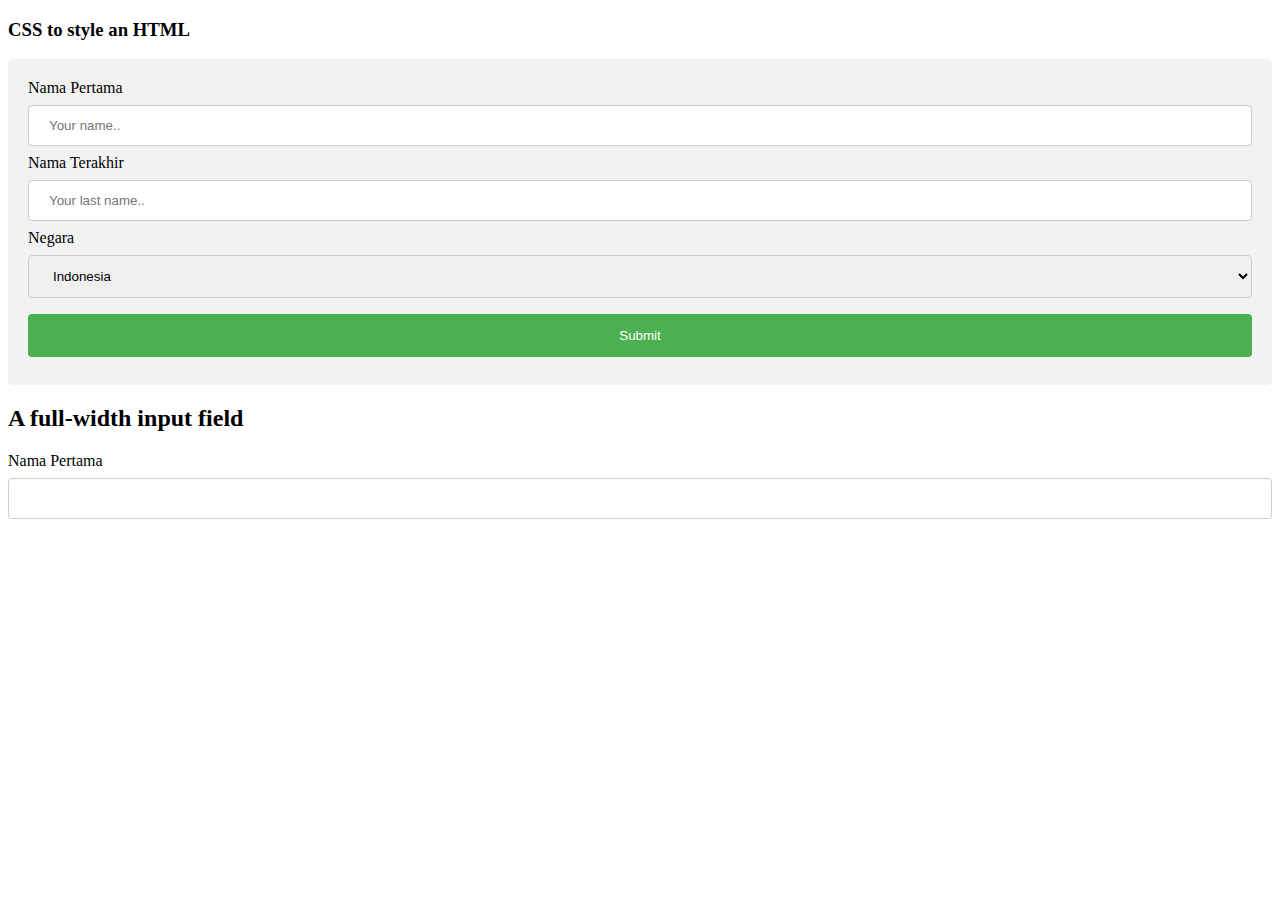
<file: css.html>
<!DOCTYPE html>
<html>
<style>
input[type=text], select {
  width: 100%;
  padding: 12px 20px;
  margin: 8px 0;
  display: inline-block;
  border: 1px solid #ccc;
  border-radius: 4px;
  box-sizing: border-box;
}

input[type=submit] {
  width: 100%;
  background-color: #4CAF50;
  color: white;
  padding: 14px 20px;
  margin: 8px 0;
  border: none;
  border-radius: 4px;
  cursor: pointer;
}

input[type=submit]:hover {
  background-color: #45a049;
}

div {
  border-radius: 5px;
  background-color: #f2f2f2;
  padding: 20px;
}
</style>
<body>

<h3> CSS to style an HTML</h3>

<div>
  <form action="/action_page.php">
    <label for="fname">Nama Pertama</label>
    <input type="text" id="fname" name="firstname" placeholder="Your name..">

    <label for="lname">Nama Terakhir</label>
    <input type="text" id="lname" name="lastname" placeholder="Your last name..">

    <label for="country">Negara</label>
    <select id="country" name="country">
      <option value="australia">Indonesia</option>
      <option value="canada">Malaysia</option>
      <option value="usa">ARAB</option>
    </select>
  
    <input type="submit" value="Submit">
  </form>
</div>

</body>
</html>

<!DOCTYPE html>
<html>
<head>
<style> 
input {
  width: 100%;
}
</style>
</head>
<body>

<h2>A full-width input field</h2>

<form>
  <label for="fname">Nama Pertama</label>
  <input type="text" id="fname" name="fname">
</form>

</body>
</html>
</file>
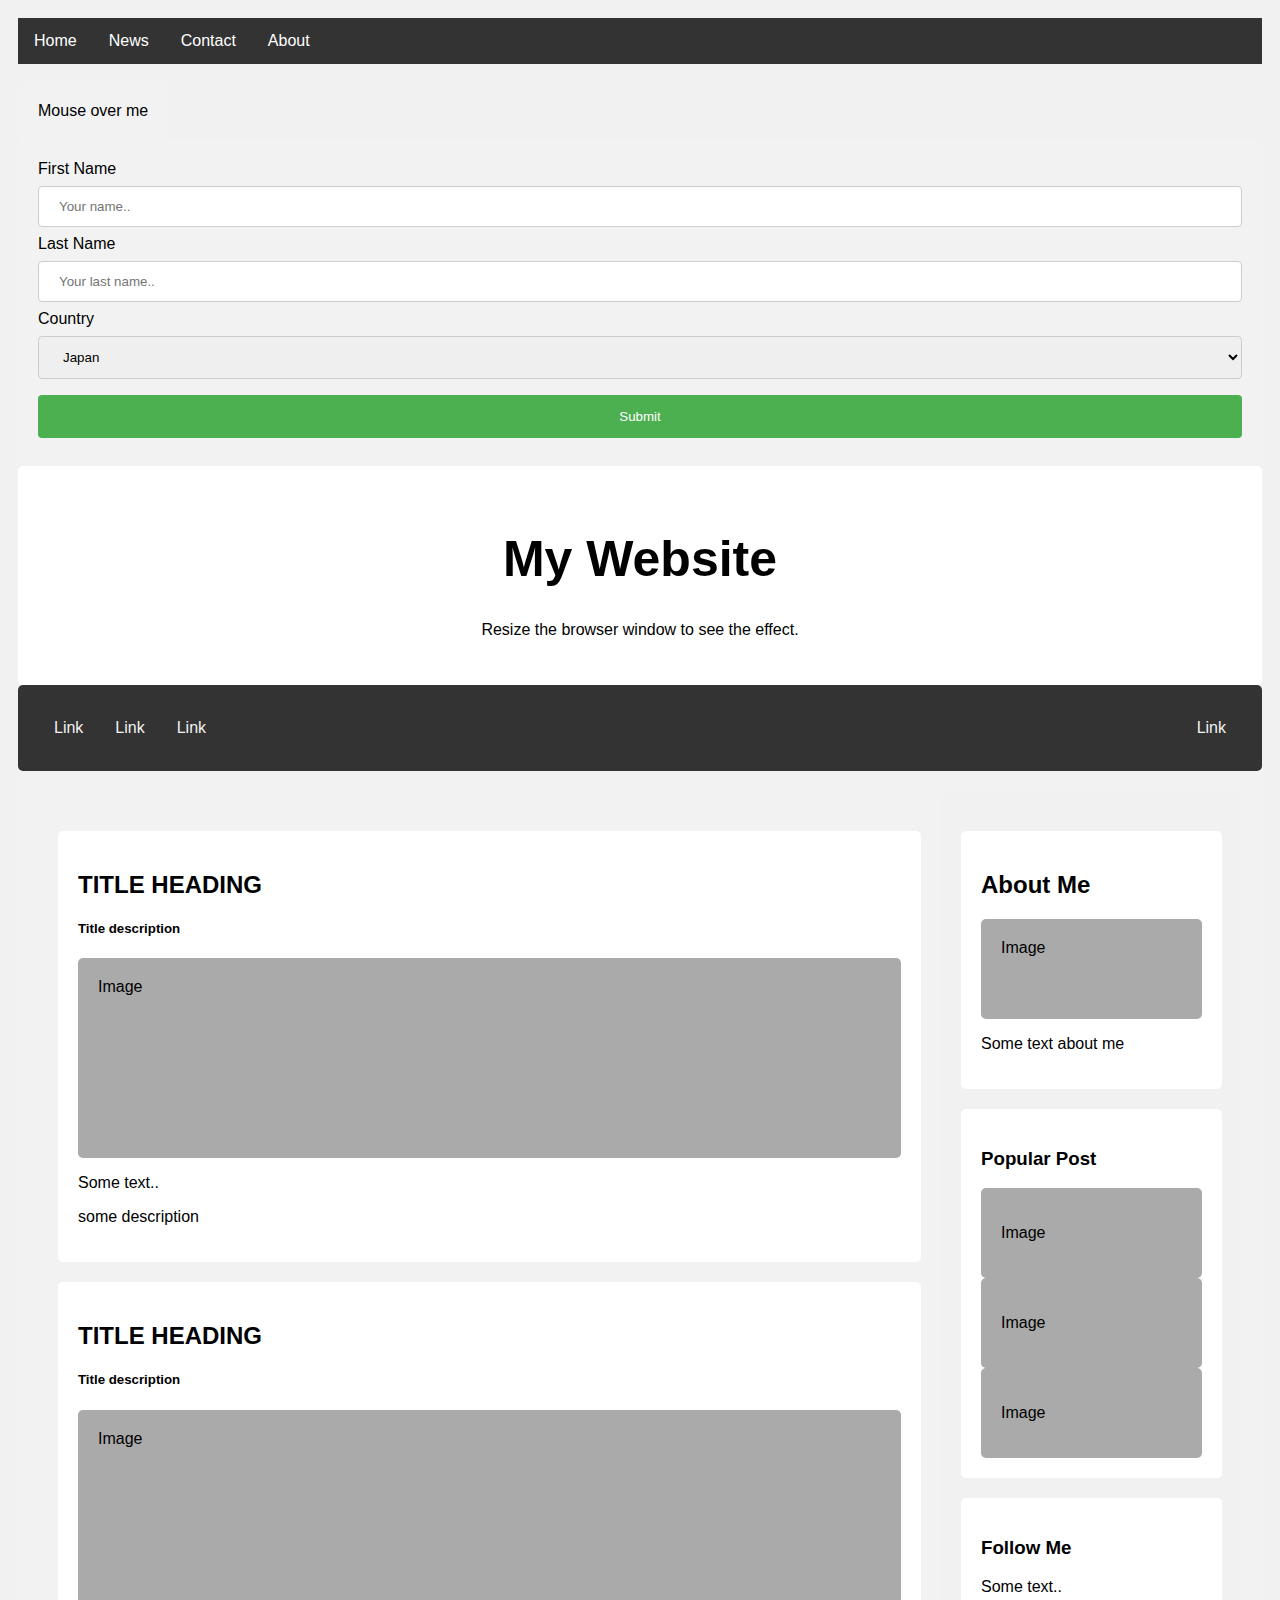
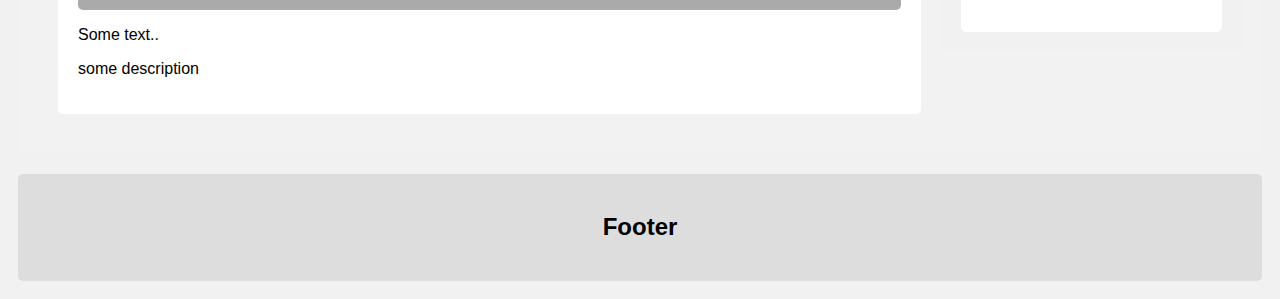
<file: cssbasic.html>
<!DOCTYPE html>
<html lang="en">
<head>
    <meta charset="UTF-8">
    <meta name="viewport" content="width=device-width, initial-scale=1.0">
    <title>Document</title>
</head>
<style>
ul {
  list-style-type: none;
  margin: 0;
  padding: 0;
  overflow: hidden;
  background-color: #333;
}

li {
  float: left;
}

li a {
  display: block;
  color: white;
  text-align: center;
  padding: 14px 16px;
  text-decoration: none;
}

li a:hover {
  background-color: #111;
}

.dropdown {
  position: relative;
  display: inline-block;
}

.dropdown-content {
  display: none;
  position: absolute;
  background-color: #f9f9f9;
  min-width: 160px;
  box-shadow: 0px 8px 16px 0px rgba(0,0,0,0.2);
  padding: 12px 16px;
  z-index: 1;
}

.dropdown:hover .dropdown-content {
  display: block;
}

input[type=text], select {
  width: 100%;
  padding: 12px 20px;
  margin: 8px 0;
  display: inline-block;
  border: 1px solid #ccc;
  border-radius: 4px;
  box-sizing: border-box;
}

input[type=submit] {
  width: 100%;
  background-color: #4CAF50;
  color: white;
  padding: 14px 20px;
  margin: 8px 0;
  border: none;
  border-radius: 4px;
  cursor: pointer;
}

input[type=submit]:hover {
  background-color: #45a049;
}

div {
  border-radius: 5px;
  background-color: #f2f2f2;
  padding: 20px;
}

* {
  box-sizing: border-box;
}

body {
  font-family: Arial;
  padding: 10px;
  background: #f1f1f1;
}


.header {
  padding: 30px;
  text-align: center;
  background: white;
}

.header h1 {
  font-size: 50px;
}


.topnav {
  overflow: hidden;
  background-color: #333;
}


.topnav a {
  float: left;
  display: block;
  color: #f2f2f2;
  text-align: center;
  padding: 14px 16px;
  text-decoration: none;
}


.topnav a:hover {
  background-color: #ddd;
  color: black;
}


.leftcolumn {   
  float: left;
  width: 75%;
}


.rightcolumn {
  float: left;
  width: 25%;
  background-color: #f1f1f1;
  padding-left: 20px;
}


.fakeimg {
  background-color: #aaa;
  width: 100%;
  padding: 20px;
}

.card {
  background-color: white;
  padding: 20px;
  margin-top: 20px;
}

.row::after {
  content: "";
  display: table;
  clear: both;
}

.footer {
  padding: 20px;
  text-align: center;
  background: #ddd;
  margin-top: 20px;
}

@media screen and (max-width: 800px) {
  .leftcolumn, .rightcolumn {   
    width: 100%;
    padding: 0;
  }
}

@media screen and (max-width: 400px) {
  .topnav a {
    float: none;
    width: 100%;
  }
}
</style>
<body>
    <ul>
        <li><a href="default.asp">Home</a></li>
        <li><a href="news.asp">News</a></li>
        <li><a href="contact.asp">Contact</a></li>
        <li><a href="about.asp">About</a></li>
      </ul>

<br>
<div class="dropdown">
    <span>Mouse over me</span>
    <div class="dropdown-content">
      <p>Hello World!</p>
    </div>
  </div>
<br>
  <div>
    <form action="/action_page.php">
      <label for="fname">First Name</label>
      <input type="text" id="fname" name="firstname" placeholder="Your name..">
  
      <label for="lname">Last Name</label>
      <input type="text" id="lname" name="lastname" placeholder="Your last name..">
  
      <label for="country">Country</label>
      <select id="country" name="country">
        <option value="JAPAN">Japan</option>
        <option value="INDONESIA">Indonesia</option>
        <option value="KOREA">Korea</option>
      </select>
    
      <input type="submit" value="Submit">
    </form>
  </div>
  
  <div class="header">
    <h1>My Website</h1>
    <p>Resize the browser window to see the effect.</p>
  </div>
  
  <div class="topnav">
    <a href="#">Link</a>
    <a href="#">Link</a>
    <a href="#">Link</a>
    <a href="#" style="float:right">Link</a>
  </div>
  
  <div class="row">
    <div class="leftcolumn">
      <div class="card">
        <h2>TITLE HEADING</h2>
        <h5>Title description</h5>
        <div class="fakeimg" style="height:200px;">Image</div>
        <p>Some text..</p>
        <p>some description</p>
      </div>
      <div class="card">
        <h2>TITLE HEADING</h2>
        <h5>Title description</h5>
        <div class="fakeimg" style="height:200px;">Image</div>
        <p>Some text..</p>
        <p>some description</p>
      </div>
    </div>
    <div class="rightcolumn">
      <div class="card">
        <h2>About Me</h2>
        <div class="fakeimg" style="height:100px;">Image</div>
        <p>Some text about me </p>
      </div>
      <div class="card">
        <h3>Popular Post</h3>
        <div class="fakeimg"><p>Image</p></div>
        <div class="fakeimg"><p>Image</p></div>
        <div class="fakeimg"><p>Image</p></div>
      </div>
      <div class="card">
        <h3>Follow Me</h3>
        <p>Some text..</p>
      </div>
    </div>
  </div>
  
  <div class="footer">
    <h2>Footer</h2>
  </div>
  
</body>
</html>
</file>
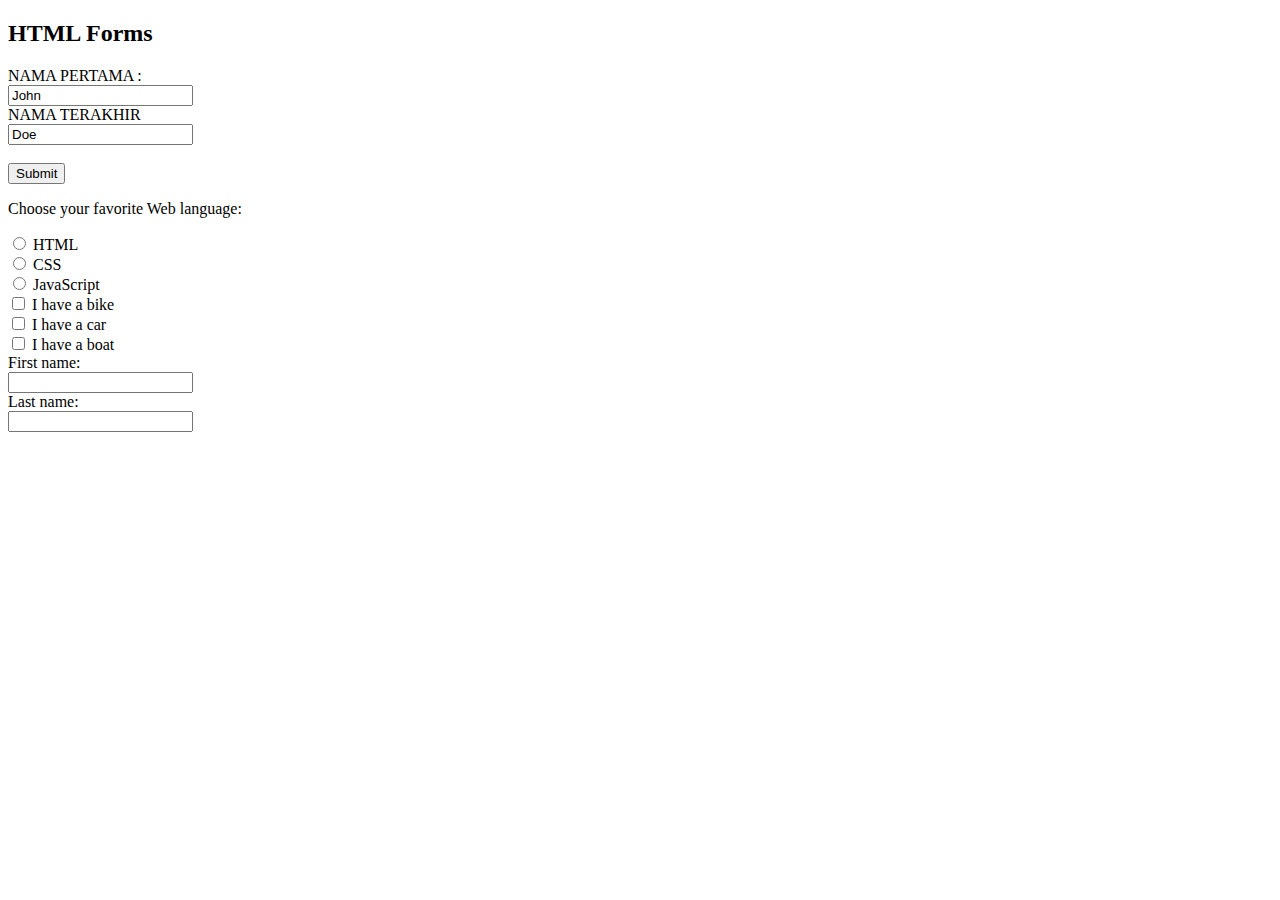
<file: form.html>
<!DOCTYPE html>
<html>
<body>

<h2>HTML Forms</h2>

<form action="/action_page.php">
  <label for="fname">NAMA PERTAMA : </label><br>
  <input type="text" id="fname" name="fname" value="John"><br>
  <label for="lname">NAMA TERAKHIR </label><br>
  <input type="text" id="lname" name="lname" value="Doe"><br><br>
  <input type="submit" value="Submit">

  <p>Choose your favorite Web language:</p>

  <form>
    <input type="radio" id="html" name="fav_language" value="HTML">
    <label for="html">HTML</label><br>
    <input type="radio" id="css" name="fav_language" value="CSS">
    <label for="css">CSS</label><br>
    <input type="radio" id="javascript" name="fav_language" value="JavaScript">
    <label for="javascript">JavaScript</label>
  </form>

  <form>
    <input type="checkbox" id="vehicle1" name="vehicle1" value="Bike">
    <label for="vehicle1"> I have a bike</label><br>
    <input type="checkbox" id="vehicle2" name="vehicle2" value="Car">
    <label for="vehicle2"> I have a car</label><br>
    <input type="checkbox" id="vehicle3" name="vehicle3" value="Boat">
    <label for="vehicle3"> I have a boat</label>
  </form>

  <form>
    <label for="fname">First name:</label><br>
    <input type="text" id="fname" name="fname"><br>
    <label for="lname">Last name:</label><br>
    <input type="text" id="lname" name="lname">
  </form>

  
</form> 
</body>
</html>
</file>
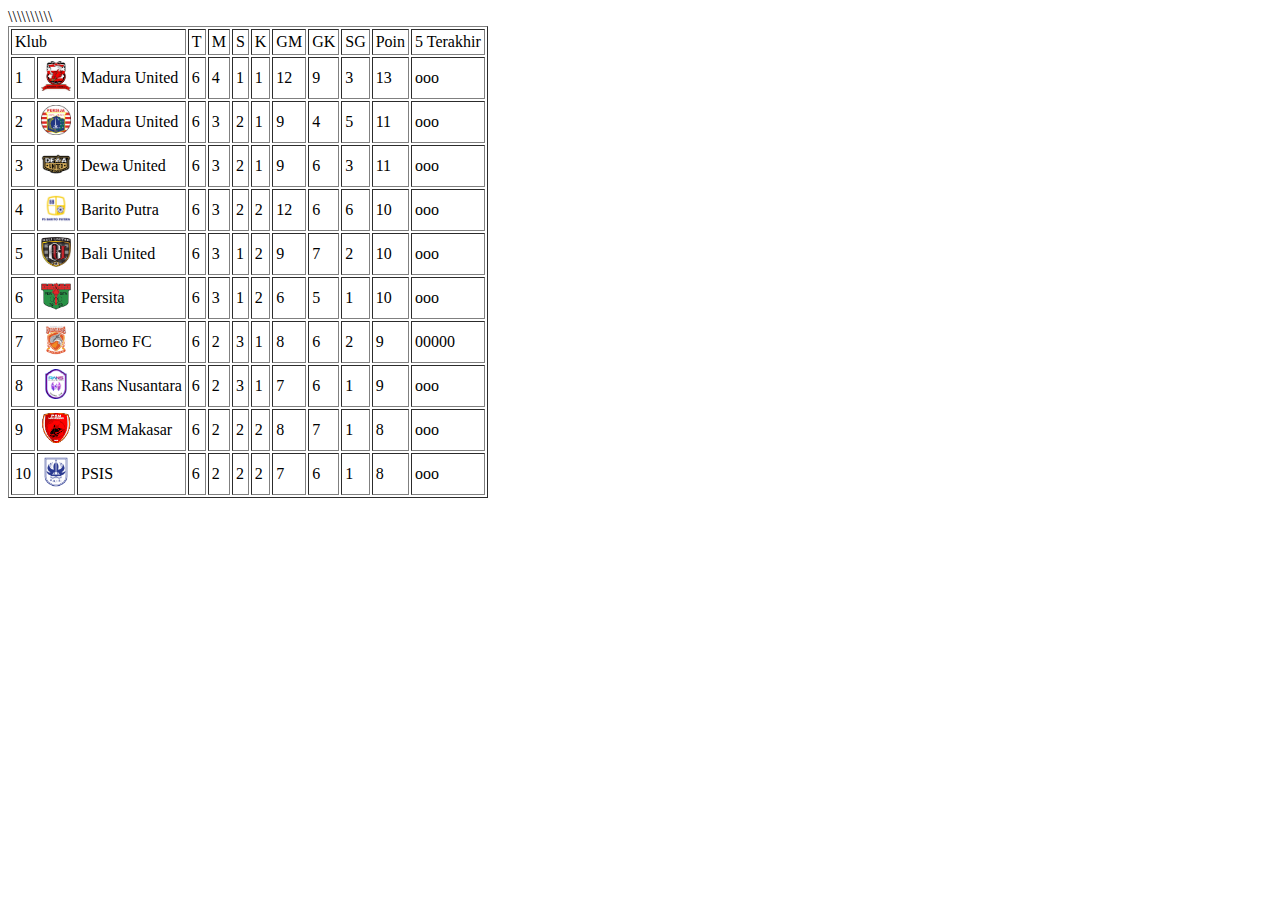
<file: Klas1.html>
<!DOCTYPE html>
<html lang="en">
<head>
    <meta charset="UTF-8">
    <meta name="viewport" content="width=device-width, initial-scale=1.0">
    <title>Document</title>
</head>
<body>
    
</body>
</html>
<table border="1" cellpadding="3">
    <tr>
        <td colspan="3">Klub</td>
        <td>T</td>
        <td>M</td>
        <td>S</td>
        <td>K</td>
        <td>GM</td>
        <td>GK</td>
        <td>SG</td>
        <td>Poin</td>
        <td>5 Terakhir</td>
    </tr>

    <tr>
        <td>1</td>
        <td><img src="Madura.jpeg" style="width:30px;height:30px;"></td>\</td>
        <td>Madura United</td>
        <td>6</td>
        <td>4</td>
        <td>1</td>
        <td>1</td>
        <td>12</td>
        <td>9</td>
        <td>3</td>
        <td>13</td>
        <td>ooo</td>
    </tr>
    <tr>
        <td>2</td>
        <td><img src="Persija.png" style="width:30px;height:30px;"></td>\</td>
        <td>Madura United</td>
        <td>6</td>
        <td>3</td>
        <td>2</td>
        <td>1</td>
        <td>9</td>
        <td>4</td>
        <td>5</td>
        <td>11</td>
        <td>ooo</td>
    </tr>
    <tr>
        <td>3</td>
        <td><img src="Dewa.png" style="width:30px;height:30px;"></td>\</td>
        <td>Dewa United</td>
        <td>6</td>
        <td>3</td>
        <td>2</td>
        <td>1</td>
        <td>9</td>
        <td>6</td>
        <td>3</td>
        <td>11</td>
        <td>ooo</td>
    </tr>
    <tr>
        <td>4</td>
        <td><img src="Barito.png" style="width:30px;height:30px;"></td>\</td>
        <td>Barito Putra</td>
        <td>6</td>
        <td>3</td>
        <td>2</td>
        <td>2</td>
        <td>12</td>
        <td>6</td>
        <td>6</td>
        <td>10</td>
        <td>ooo</td>
    </tr>
    <tr>
        <td>5</td>
        <td><img src="Bali.png" style="width:30px;height:30px;"></td>\</td>
        <td>Bali United</td>
        <td>6</td>
        <td>3</td>
        <td>1</td>
        <td>2</td>
        <td>9</td>
        <td>7</td>
        <td>2</td>
        <td>10</td>
        <td>ooo</td>
    </tr>
    <tr>
        <td>6</td>
        <td><img src="persita.png" style="width:30px;height:30px;"></td>\</td>
        <td>Persita</td>
        <td>6</td>
        <td>3</td>
        <td>1</td>
        <td>2</td>
        <td>6</td>
        <td>5</td>
        <td>1</td>
        <td>10</td>
        <td>ooo</td>
    </tr>
    <tr>
        <td>7</td>
        <td><img src="Borneo.png" style="width:30px;height:30px;"></td>\</td>
        <td>Borneo FC</td>
        <td>6</td>
        <td>2</td>
        <td>3</td>
        <td>1</td>
        <td>8</td>
        <td>6</td>
        <td>2</td>
        <td>9</td>
        <td>00000</td>
    </tr>
    <tr>
        <td>8</td>
        <td><img src="Rans.png" style="width:30px;height:30px;"></td>\</td>
        <td>Rans Nusantara</td>
        <td>6</td>
        <td>2</td>
        <td>3</td>
        <td>1</td>
        <td>7</td>
        <td>6</td>
        <td>1</td>
        <td>9</td>
        <td>ooo</td>
    </tr>
    <tr>
        <td>9</td>
        <td><img src="Psm.png" style="width:30px;height:30px;"></td>\</td>
        <td>PSM Makasar</td>
        <td>6</td>
        <td>2</td>
        <td>2</td>
        <td>2</td>
        <td>8</td>
        <td>7</td>
        <td>1</td>
        <td>8</td>
        <td>ooo</td>
    </tr>
    <tr>
        <td>10</td>
        <td><img src="Psis.png" style="width:30px;height:30px;"></td>\</td>
        <td>PSIS</td>
        <td>6</td>
        <td>2</td>
        <td>2</td>
        <td>2</td>
        <td>7</td>
        <td>6</td>
        <td>1</td>
        <td>8</td>
        <td>ooo</td>
    </tr>
</file>
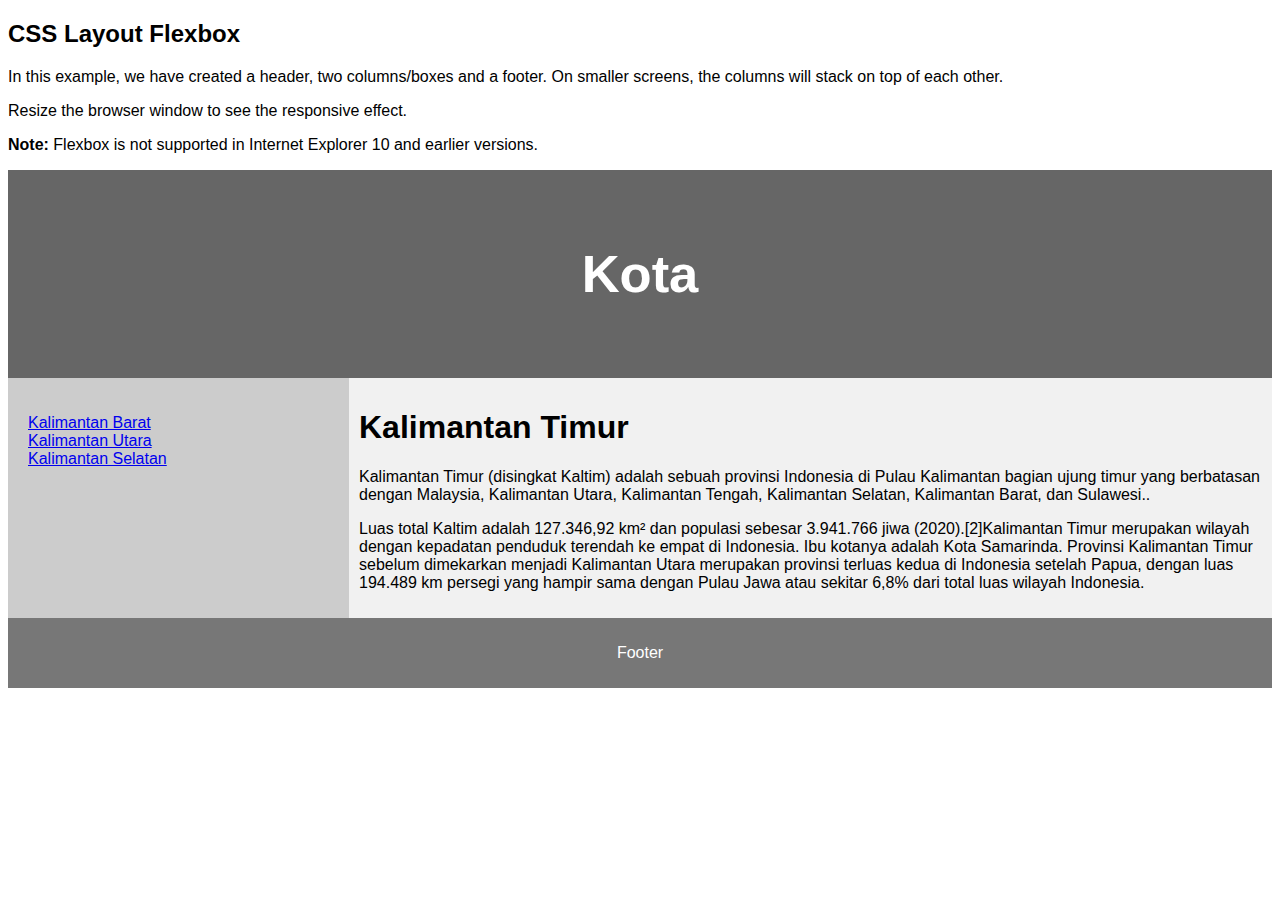
<file: Layout.html>
<!DOCTYPE html>
<html lang="en">
<head>
<title>Kalimantan Timur</title>
<meta charset="utf-8">
<meta name="viewport" content="width=device-width, initial-scale=1">
<style>
* {
  box-sizing: border-box;
}

body {
  font-family: Arial, Helvetica, sans-serif;
}

/* Style the header */
header {
  background-color: #666;
  padding: 30px;
  text-align: center;
  font-size: 35px;
  color: white;
}

/* Container for flexboxes */
section {
  display: -webkit-flex;
  display: flex;
}

/* Style the navigation menu */
nav {
  -webkit-flex: 1;
  -ms-flex: 1;
  flex: 1;
  background: #ccc;
  padding: 20px;
}

/* Style the list inside the menu */
nav ul {
  list-style-type: none;
  padding: 0;
}

/* Style the content */
article {
  -webkit-flex: 3;
  -ms-flex: 3;
  flex: 3;
  background-color: #f1f1f1;
  padding: 10px;
}

/* Style the footer */
footer {
  background-color: #777;
  padding: 10px;
  text-align: center;
  color: white;
}

/* Responsive layout - makes the menu and the content (inside the section) sit on top of each other instead of next to each other */
@media (max-width: 600px) {
  section {
    -webkit-flex-direction: column;
    flex-direction: column;
  }
}
</style>
</head>
<body>

<h2>CSS Layout Flexbox</h2>
<p>In this example, we have created a header, two columns/boxes and a footer. On smaller screens, the columns will stack on top of each other.</p>
<p>Resize the browser window to see the responsive effect.</p>
<p><strong>Note:</strong> Flexbox is not supported in Internet Explorer 10 and earlier versions.</p>

<header>
  <h2>Kota</h2>
</header>

<section>
  <nav>
    <ul>
      <li><a href="#">Kalimantan Barat</a></li>
      <li><a href="#">Kalimantan Utara</a></li>
      <li><a href="#">Kalimantan Selatan</a></li>
    </ul>
  </nav>
  
  <article>
    <h1>Kalimantan Timur</h1>
    <P>Kalimantan Timur (disingkat Kaltim) adalah sebuah provinsi Indonesia di Pulau Kalimantan bagian ujung timur yang berbatasan dengan Malaysia, Kalimantan Utara, Kalimantan Tengah, Kalimantan Selatan, Kalimantan Barat, dan Sulawesi..</P>
    <p> Luas total Kaltim adalah 127.346,92 km² dan populasi sebesar 3.941.766 jiwa (2020).[2]Kalimantan Timur merupakan wilayah dengan kepadatan penduduk terendah ke empat di Indonesia. Ibu kotanya adalah Kota Samarinda.
        Provinsi Kalimantan Timur sebelum dimekarkan menjadi Kalimantan Utara merupakan provinsi terluas kedua di Indonesia setelah Papua, dengan luas 194.489 km persegi yang hampir sama dengan Pulau Jawa atau sekitar 6,8% dari total luas wilayah Indonesia.</p>
  </article>
</section>

<footer>
  <p>Footer</p>
</footer>

</body>
</html>
</file>
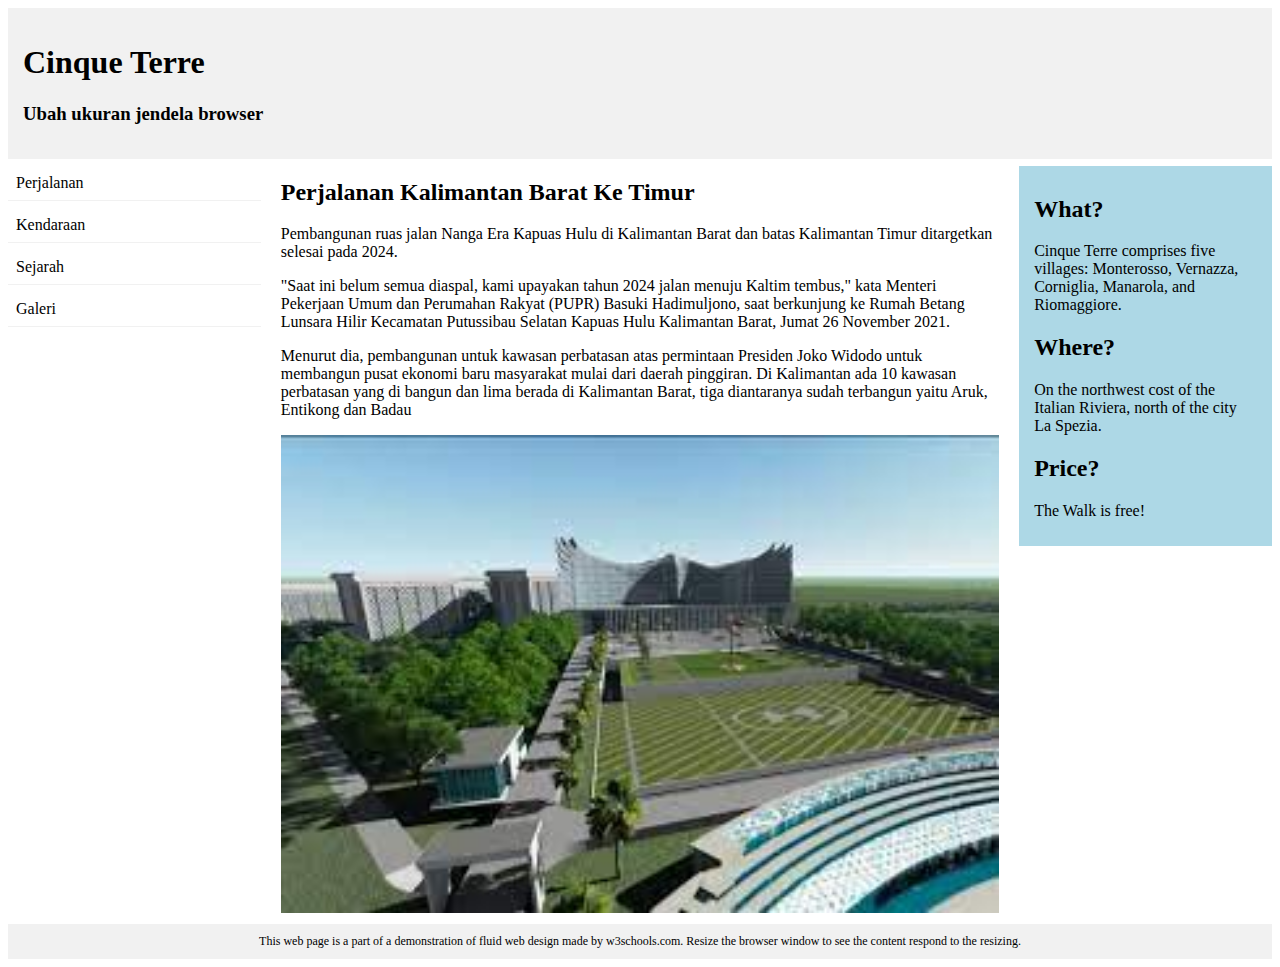
<file: Responsive.html>
<!DOCTYPE html>
<html>
<head>
<meta name="viewport" content="width=device-width, initial-scale=1.0">
<style>
* {
  box-sizing: border-box;
}
.menu {
  float: left;
  width: 20%;
}
.menuitem {
  padding: 8px;
  margin-top: 7px;
  border-bottom: 1px solid #f1f1f1;
}
.main {
  float: left;
  width: 60%;
  padding: 0 20px;
  overflow: hidden;
}
.right {
  background-color: lightblue;
  float: left;
  width: 20%;
  padding: 10px 15px;
  margin-top: 7px;
}

@media only screen and (max-width:800px) {
  /* For tablets: */
  .main {
    width: 80%;
    padding: 0;
  }
  .right {
    width: 100%;
  }
}
@media only screen and (max-width:500px) {
  /* For mobile phones: */
  .menu, .main, .right {
    width: 100%;
  }
}
</style>
</head>
<body style="font-family:Verdana;">

<div style="background-color:#f1f1f1;padding:15px;">
  <h1>Cinque Terre</h1>
  <h3>Ubah ukuran jendela browser</h3>
</div>

<div style="overflow:auto">
  <div class="menu">
    <div class="menuitem">Perjalanan </div>
    <div class="menuitem">Kendaraan</div>
    <div class="menuitem">Sejarah</div>
    <div class="menuitem">Galeri</div>
  </div>

  <div class="main">
    <h2>Perjalanan Kalimantan Barat Ke Timur</h2>
     <p>Pembangunan ruas jalan Nanga Era Kapuas Hulu di Kalimantan Barat dan batas Kalimantan Timur ditargetkan selesai pada 2024.

        <p>"Saat ini belum semua diaspal, kami upayakan tahun 2024 jalan menuju Kaltim tembus," kata Menteri Pekerjaan Umum dan Perumahan Rakyat (PUPR) Basuki Hadimuljono, saat berkunjung ke Rumah Betang Lunsara Hilir Kecamatan Putussibau Selatan Kapuas Hulu Kalimantan Barat, Jumat 26 November 2021.</p>
        
        Menurut dia, pembangunan untuk kawasan perbatasan atas permintaan Presiden Joko Widodo untuk membangun pusat ekonomi baru masyarakat mulai dari daerah pinggiran.
        Di Kalimantan ada 10 kawasan perbatasan yang di bangun dan lima berada di Kalimantan Barat, tiga diantaranya sudah terbangun yaitu Aruk, Entikong dan Badau</p> 
     <img src="Kalimantan.jpeg" style="width:100%">
  </div>

  <div class="right">
    <h2>What?</h2>
    <p>Cinque Terre comprises five villages: Monterosso, Vernazza, Corniglia, Manarola, and Riomaggiore.</p>
    <h2>Where?</h2>
    <p>On the northwest cost of the Italian Riviera, north of the city La Spezia.</p>
    <h2>Price?</h2>
    <p>The Walk is free!</p>
  </div>
</div>


<div style="background-color:#f1f1f1;text-align:center;padding:10px;margin-top:7px;font-size:12px;"> This web page is a part of a demonstration of fluid web design made by w3schools.com. Resize the browser window to see the content respond to the resizing.</div>

</body>
</html>
</file>
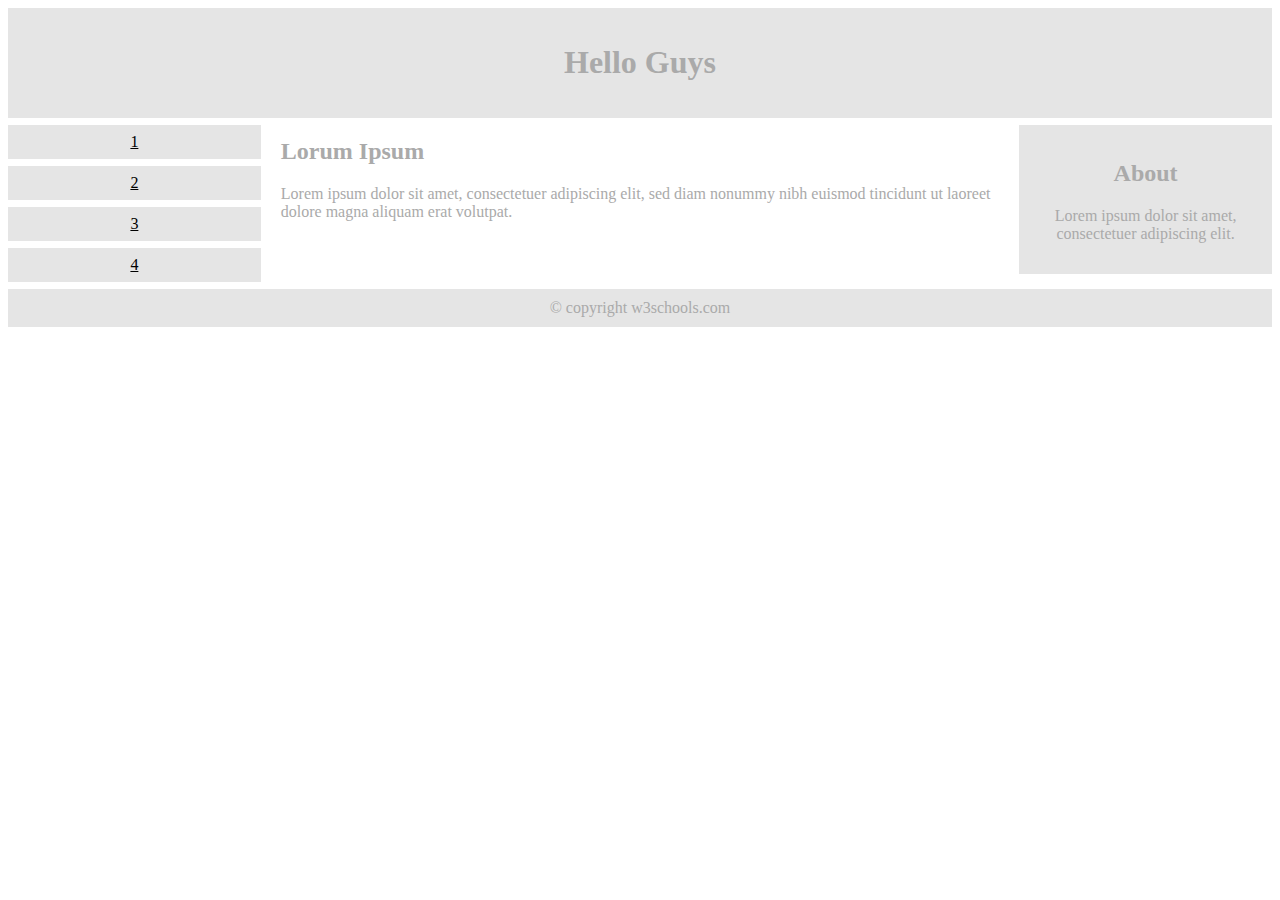
<file: responsive2.html>
<!DOCTYPE html>
<html>
<head>
<meta name="viewport" content="width=device-width, initial-scale=1.0">
<style>
* {
  box-sizing: border-box;
}

.menu {
  float: left;
  width: 20%;
  text-align: center;
}

.menu a {
  background-color: #e5e5e5;
  padding: 8px;
  margin-top: 7px;
  display: block;
  width: 100%;
  color: black;
}

.main {
  float: left;
  width: 60%;
  padding: 0 20px;
}

.right {
  background-color: #e5e5e5;
  float: left;
  width: 20%;
  padding: 15px;
  margin-top: 7px;
  text-align: center;
}

@media only screen and (max-width: 620px) {
  /* For mobile phones: */
  .menu, .main, .right {
    width: 100%;
  }
}
</style>
</head>
<body style="font-family:Verdana;color:#aaaaaa;">

<div style="background-color:#e5e5e5;padding:15px;text-align:center;">
  <h1>Hello Guys</h1>
</div>

<div style="overflow:auto">
  <div class="menu">
    <a href="#">1</a>
    <a href="#"> 2</a>
    <a href="#"> 3</a>
    <a href="#"> 4</a>
  </div>

  <div class="main">
    <h2>Lorum Ipsum</h2>
    <p>Lorem ipsum dolor sit amet, consectetuer adipiscing elit, sed diam nonummy nibh euismod tincidunt ut laoreet dolore magna aliquam erat volutpat.</p>
  </div>

  <div class="right">
    <h2>About</h2>
    <p>Lorem ipsum dolor sit amet, consectetuer adipiscing elit.</p>
  </div>
</div>

<div style="background-color:#e5e5e5;text-align:center;padding:10px;margin-top:7px;">© copyright w3schools.com</div>

</body>
</html>
</file>
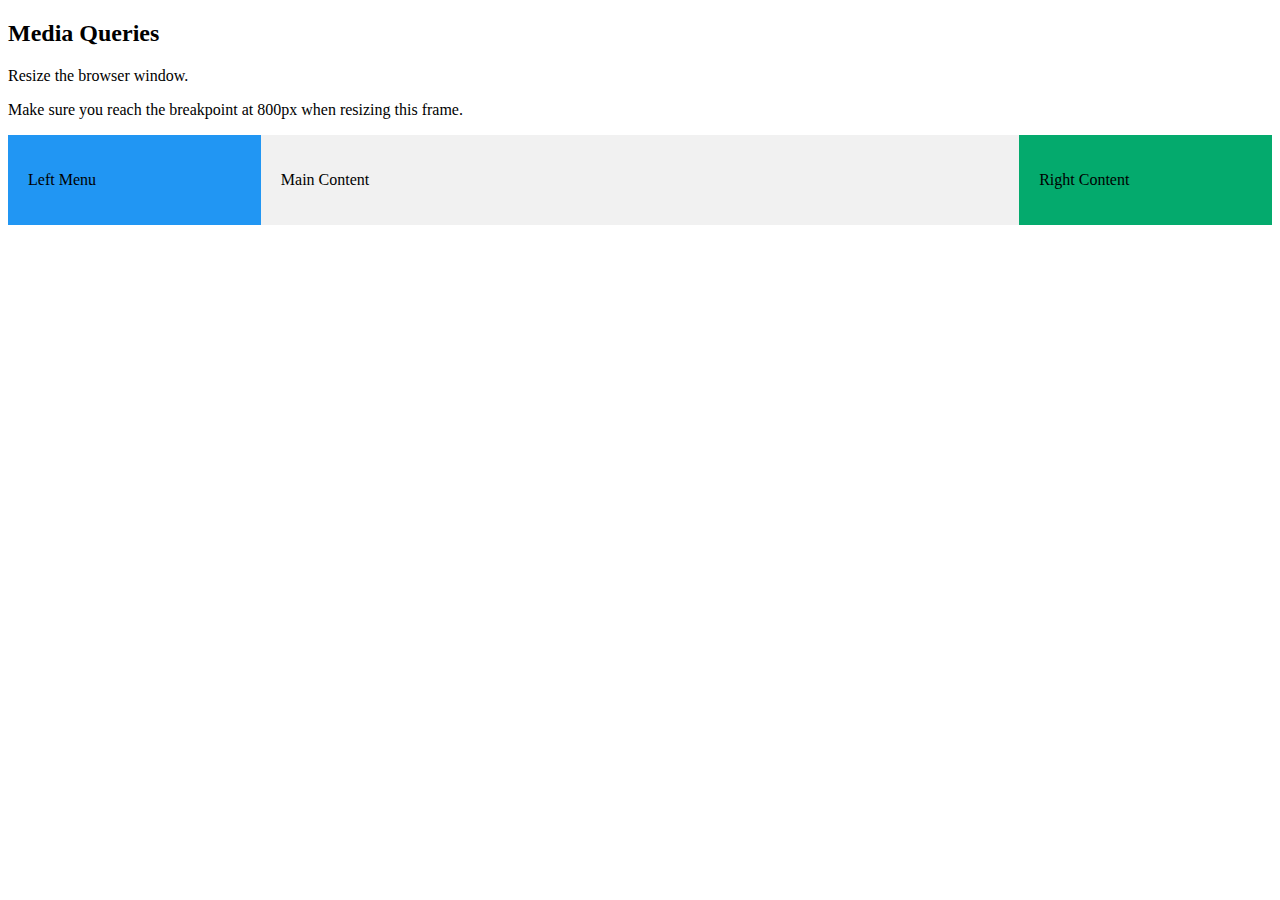
<file: responsive3.html>
<!DOCTYPE html>
<html>
<head>
<meta name="viewport" content="width=device-width, initial-scale=1.0">
<style>
* {
  box-sizing: border-box;
}

.left {
  background-color: #2196F3;
  padding: 20px;
  float: left;
  width: 20%; /* The width is 20%, by default */
}

.main {
  background-color: #f1f1f1;
  padding: 20px;
  float: left;
  width: 60%; /* The width is 60%, by default */
}

.right {
  background-color: #04AA6D;
  padding: 20px;
  float: left;
  width: 20%; /* The width is 20%, by default */
}

/* Use a media query to add a break point at 800px: */
@media screen and (max-width: 800px) {
  .left, .main, .right {
    width: 100%; /* The width is 100%, when the viewport is 800px or smaller */
  }
}
</style>
</head>
<body>

<h2>Media Queries</h2>
<p>Resize the browser window.</p>

<p>Make sure you reach the breakpoint at 800px when resizing this frame.</p>

<div class="left">
  <p>Left Menu</p>
</div>

<div class="main">
  <p>Main Content</p>
</div>

<div class="right">
  <p>Right Content</p>
</div>

</body>
</html>
</file>
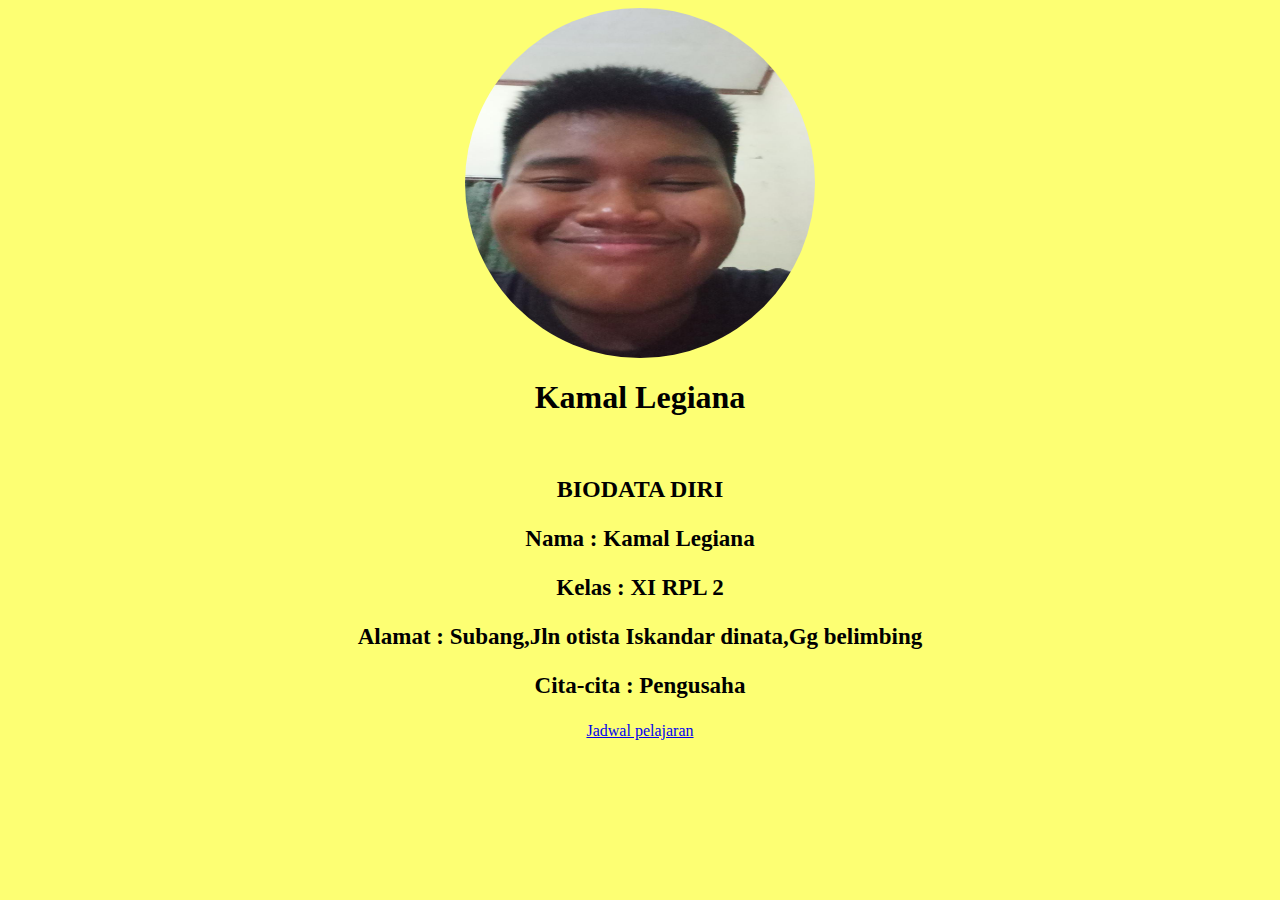
<file: tugas1.html>
<!DOCTYPE html>
<html lang="en">
<head>
    <meta charset="UTF-8">
    <meta name="viewport" content="width=device-width, initial-scale=1.0">
    <link rel="stylesheet" href="style.css">
    <title>Biodata diri</title>
</head>
<body>
    <img src="MMM.jpg" alt="cinta" style="display:block; margin:auto;" width="50" height="50">
  <h1> <center> <b> Kamal Legiana</b> </center></h1>
        <br>

    <center><h2>BIODATA DIRI </h2></center>

    <center><p><b>Nama : Kamal Legiana</b></p>
    <p><b>Kelas : XI RPL 2</b></p>
    <p><b>Alamat : Subang,Jln otista Iskandar dinata,Gg belimbing</b></p>
    <p><b>Cita-cita : Pengusaha </b></p>
    </center>
  <center><a href="tugas2.html">Jadwal pelajaran</a></center>  
    
    
</body>
</html>
</file>
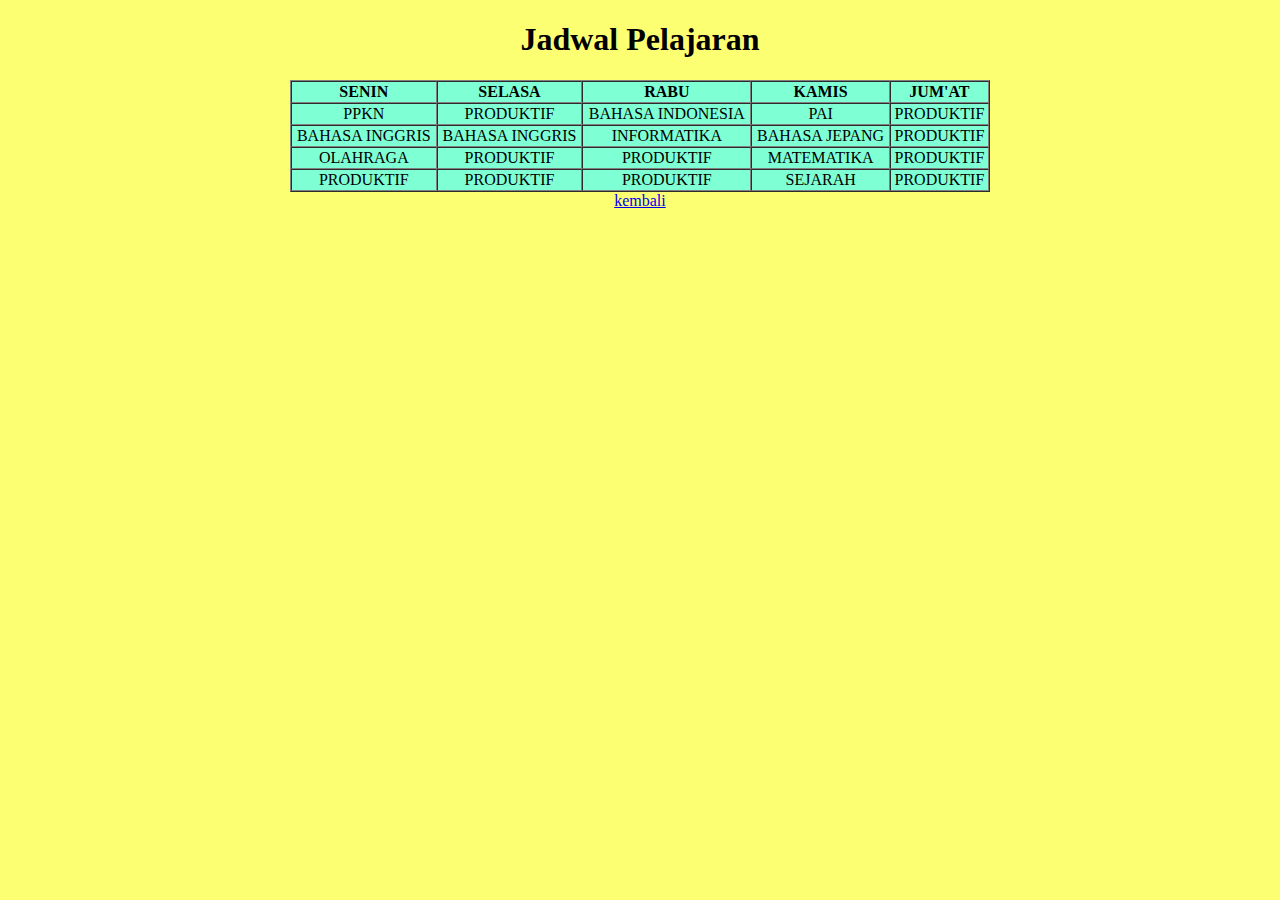
<file: tugas2.html>
<!DOCTYPE html>
<html lang="en">
<head>
    <meta charset="UTF-8">
    <meta name="viewport" content="width=device-width, initial-scale=1.0">
    <title>Document</title>
    <link rel="stylesheet" href="style.css">
</head>
<body>
    <h1 align="center">Jadwal Pelajaran</h1>
	<table border="1" width="700px" cellspacing="0" align="center">
		
            <center>
            <td><b>SENIN</b></td>
            <td><b>SELASA</b></td>
            <td><b>RABU</b></td>
            <td><b>KAMIS</b></td>
            <td><b>JUM'AT</b></td></center>
           
        </tr>
        <tr>
            <td>PPKN</td>
            <td>PRODUKTIF</td>
            <td>BAHASA INDONESIA</td>
            <td>PAI</td>
            <td>PRODUKTIF</td>

        </tr>
        <tr>
            <td>BAHASA INGGRIS</td>
            <td>BAHASA INGGRIS</td>
            <td>INFORMATIKA</td>
            <td>BAHASA JEPANG</td>
            <td>PRODUKTIF</td>
        </tr>
        <tr>
            <td>OLAHRAGA</td>
            <td>PRODUKTIF</td>
            <td>PRODUKTIF</td>
            <td>MATEMATIKA</td>
            <td>PRODUKTIF</td>
        </tr>
        <tr>
            <td>PRODUKTIF</td>
            <td>PRODUKTIF</td>
            <td>PRODUKTIF</td>
            <td>SEJARAH</td>
            <td>PRODUKTIF</td>
        </tr>
    

    </table></center>

  <center><a href="tugas1.html">kembali</a></center>
</body>
</html>
</file>
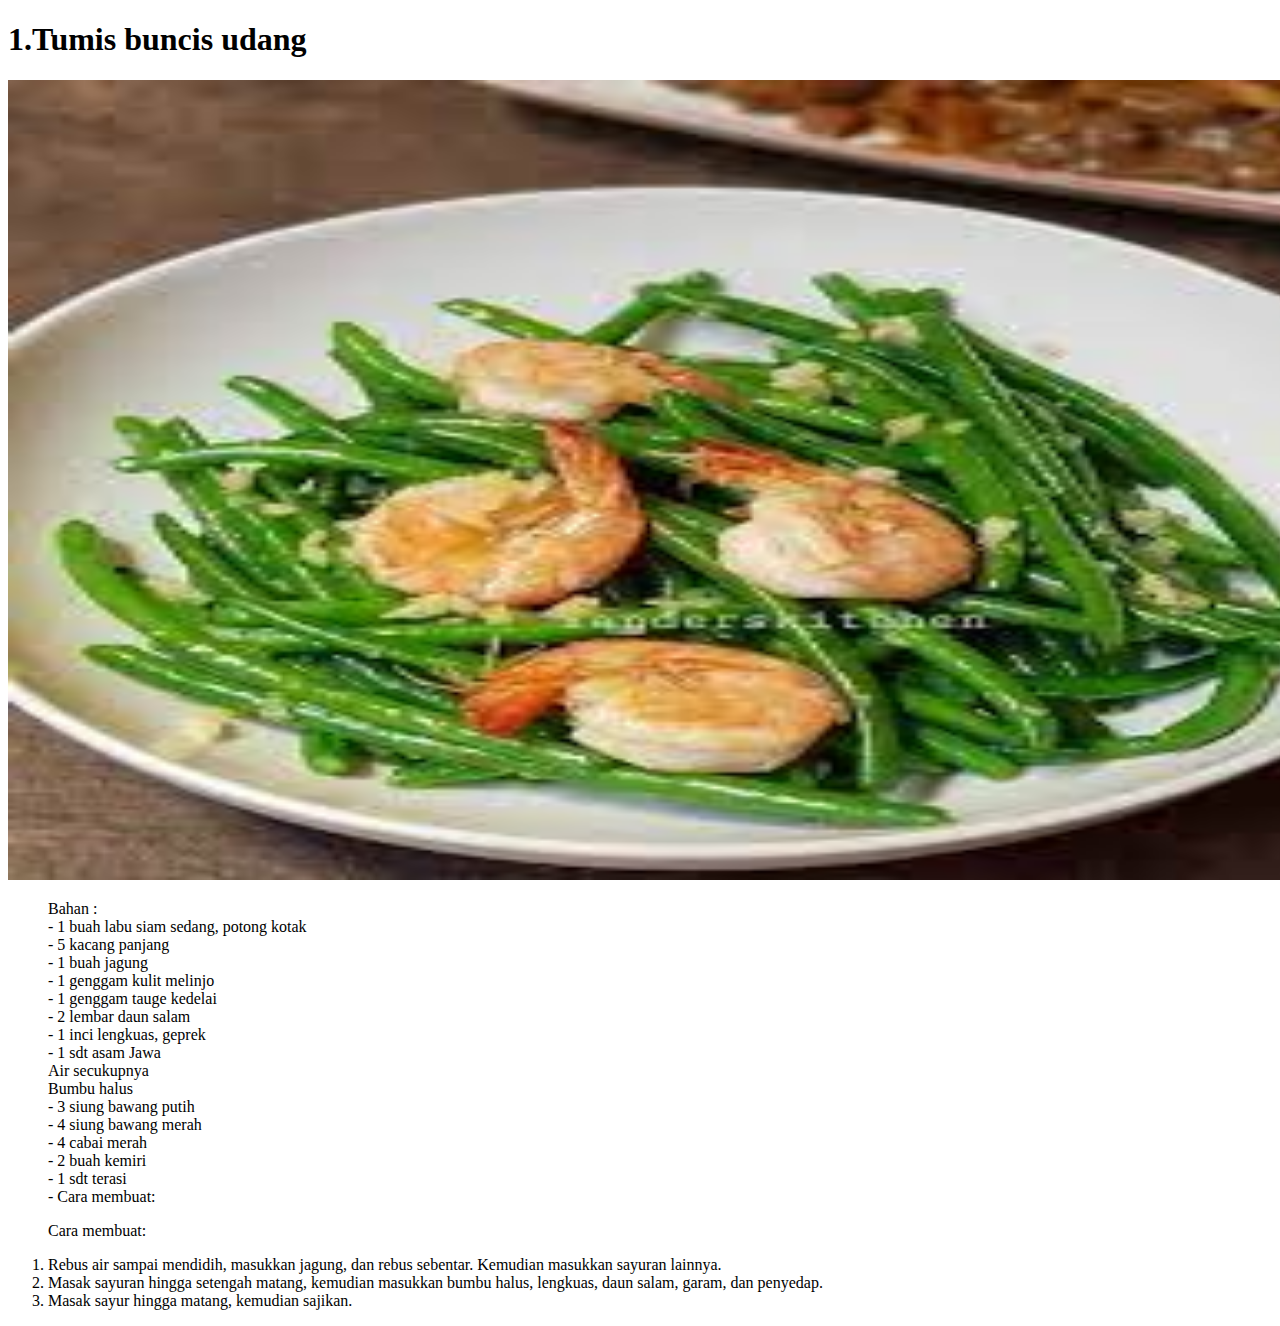
<file: Tumis.html>
<!DOCTYPE html>
<html lang="en">
<head>
    <meta charset="UTF-8">
    <meta name="viewport" content="width=device-width, initial-scale=1.0">
    <title>Document</title>
</head>
<body>
    <h1>1.Tumis buncis udang</h1>
    <img src="Tumis.jpeg" style="width:1400px;height:800px;">
    <ul style="list-style-type:none;">
        <li>Bahan :</li>
        <li>- 1 buah labu siam sedang, potong kotak</li>
        <li>- 5 kacang panjang</li>
        <li>- 1 buah jagung</li>
        <li>- 1 genggam kulit melinjo</li>
        <li>- 1 genggam tauge kedelai</li>
        <li>- 2 lembar daun salam</li>
        <li>- 1 inci lengkuas, geprek</li>
        <li>- 1 sdt asam Jawa</li>
        <li>Air secukupnya</li>
        <li>Bumbu halus</li>
        <li>- 3 siung bawang putih</li>
        <li>- 4 siung bawang merah</li>
        <li>- 4 cabai merah</li>
        <li>- 2 buah kemiri</li>
        <li>- 1 sdt terasi</li>
        <li>- Cara membuat:</li>
    </ul>

    <ul>
        <li style="list-style-type:none;">Cara membuat:</li>
    </ul>

    <ol>
        <li>Rebus air sampai mendidih, masukkan jagung, dan rebus sebentar. Kemudian masukkan sayuran lainnya.</li>
        <li>Masak sayuran hingga setengah matang, kemudian masukkan bumbu halus, lengkuas, daun salam, garam, dan penyedap.</li>
        <li>Masak sayur hingga matang, kemudian sajikan.</li>
    </ol>
</body>
</html>
</file>
<file: style.css>
img {
    width: 350px;
    height: 350px;
    border-radius: 50%;
 }

tr, td {

    background-color: aquamarine;
    text-align: center;
    
}
b{
    color: rgb(0, 0, 0);
}
body{
    background:  rgba(252, 255, 71, 0.76);
}
p{
    font-size: 23px;
    text-align: center;
}
</file>
